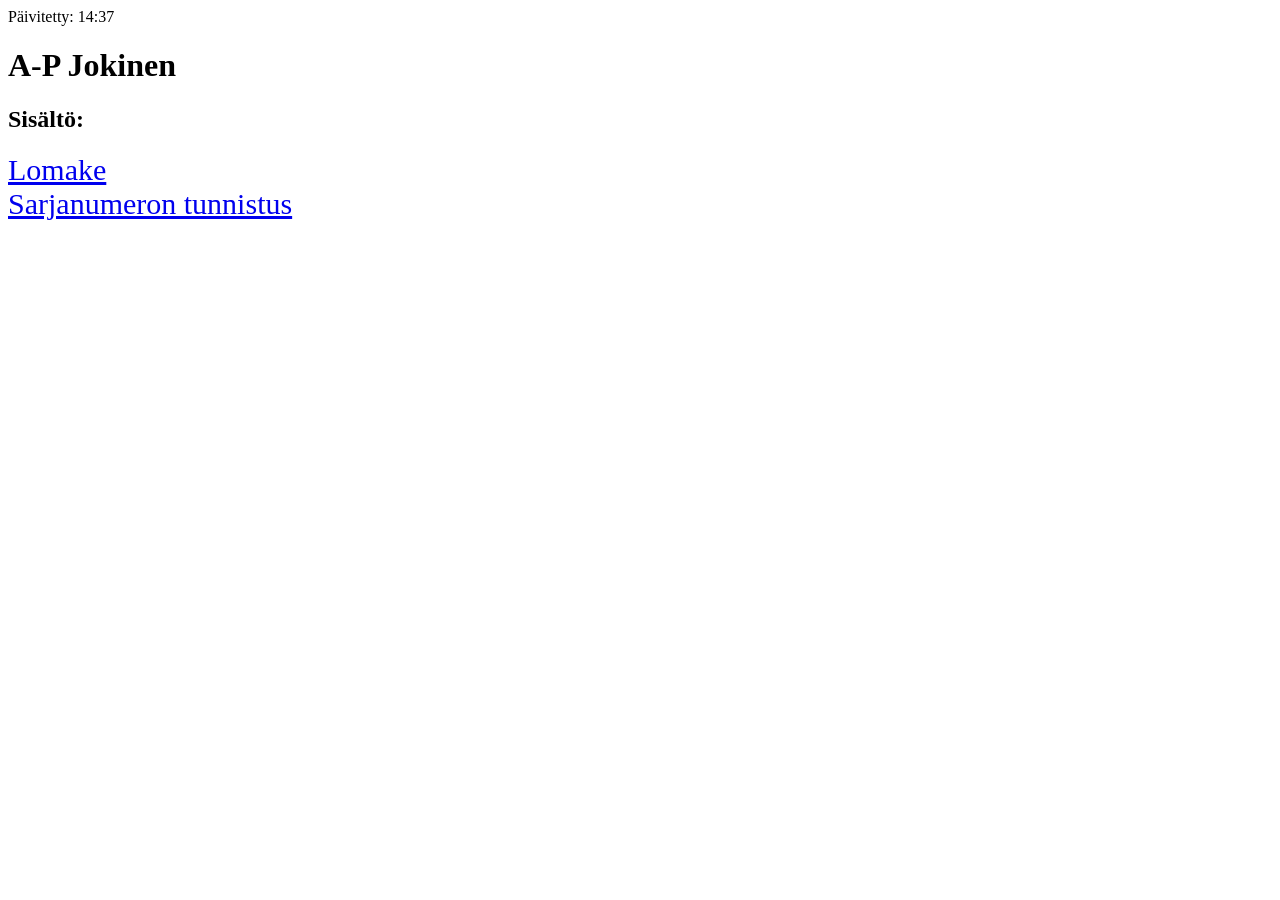
<file: index.html>
<!DOCTYPE html>
<html lang="fi">
<head>
  <meta charset="UTF-8">
  <link rel="stylesheet" href="./css/index.css">
  <meta name="viewport" content="width=device-width, initial-scale=1.0">
  
  <title>APJokinen</title>
</head>
<body>
    <label>Päivitetty: 14:37</label>

  <h1>A-P Jokinen</h1>
  
  <h2>Sisältö:</h2>
  <a href="./lomake.html">Lomake</a><br>
  <a href="./mittarin_luku.html">Sarjanumeron tunnistus</a><br>



</body>
</html>
</file>
<file: css/index.css>
a{
    font-size: 30px;
}
</file>
